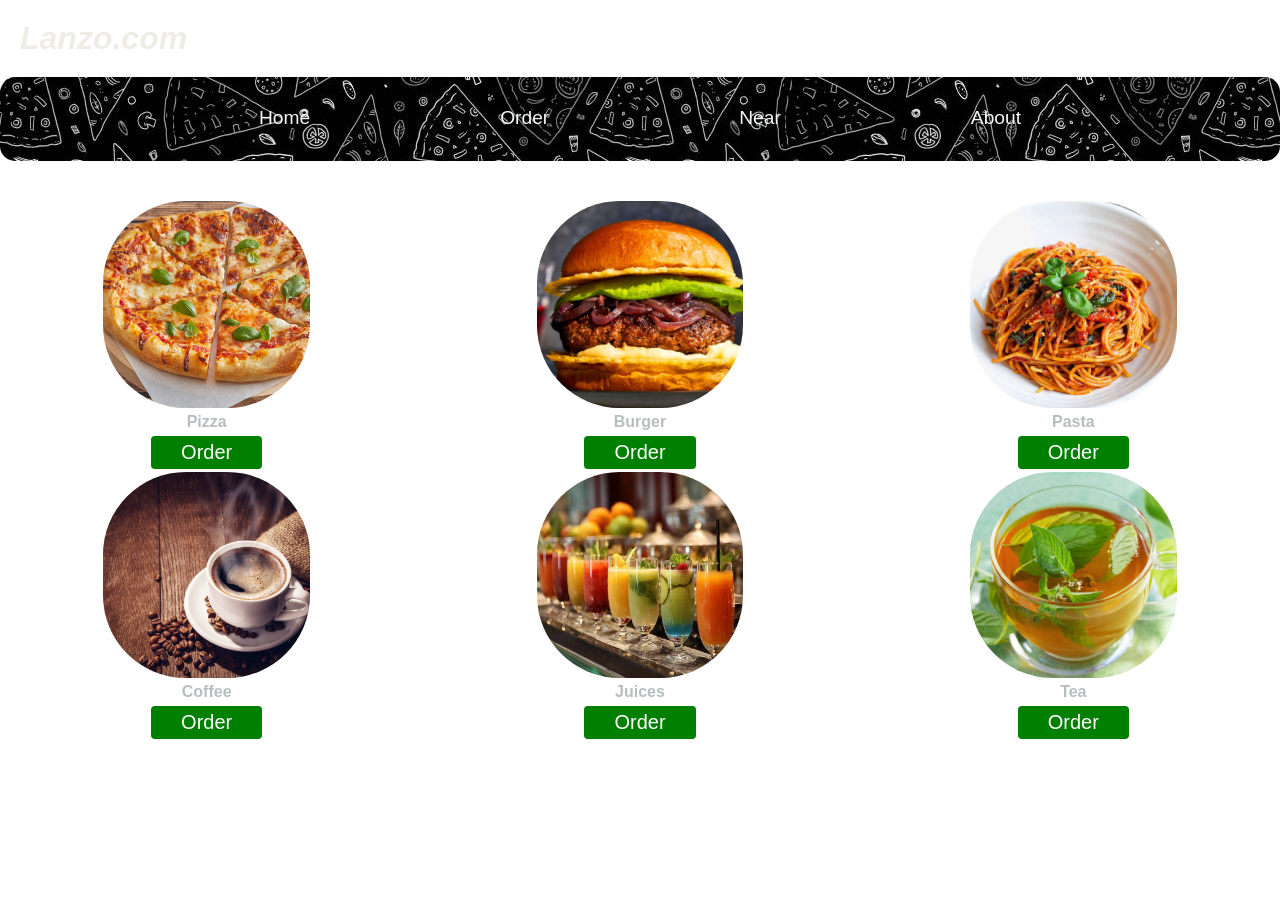
<file: index1.html>
<!DOCTYPE html>
<html lang="en">
<head>
    <meta charset="UTF-8">
    <meta name="viewport" content="width=device-width, initial-scale=1.0">
    <title>Lanzo burger </title>
     <link rel="stylesheet" href="style1.css">
</head>
<body>
     <div class="video-background">
  <video autoplay loop muted playsinline id="bg-video">
    <source src="19834780-hd_1080_1920_24fps.mp4" type="video/mp4">
  </video>     
</div>
    <h1>Lanzo.com</h1>
    <nav>
        <ul>
            <a href="#"><li>Home</li></a>
            <a href="#"><li>Order</li></a>
            <a href="#"><li>Near</li></a>
            <a href="#"><li>About</li></a>
            
        </ul>
    </nav>
    <section class="items">
        <div class ="item">
            <img src="classic-cheese-pizza-recipe-2-64429a0cb408b.png">
            <h4>Pizza</h4>
            <button id="orderBtn" onclick="orderFood()">Order </button>
        </div>
            <div class ="item">
            <img src="crispy-comte-cheesburgers-FT-RECIPE0921-6166c6552b7148e8a8561f7765ddf20b.png">
            <h4>Burger</h4>
            <button id="orderBtn" onclick="orderFood()">Order</button>
        </div>
           <div class ="item">
            <img src="images.png">
            <h4>Pasta</h4>
            <button id="orderBtn" onclick="orderFood()">Order</button>
        </div>
        <div class ="item">
            <img src="acid-in-coffee.jpeg">
            <h4>Coffee</h4>
            <button id="orderBtn" onclick="orderFood()">Order</button>
        </div>
         <div class ="item">
            <img src="imagess.png">
            <h4>Juices</h4>
            <button id="orderBtn" onclick="orderFood()">Order</button>
        </div>
         <div class ="item">
            <img src="R.png">
            <h4>Tea</h4>
            <button id="orderBtn" onclick="orderFood()">Order</button>
        </div>
    </section>
    <script src="script2.js"></script>
</body>
</html>
</file>
<file: style1.css>
*{
    margin: 0;
    padding: 0;
    font-family: sans-serif;
    box-sizing: border-box;
}
.video-background{
  position: fixed;
 inset: 0;
  overflow: hidden;
  z-index: -1;
  pointer-events: none;
}
.video-background video{
     position: absolute;
  top: 50%;
  left: 50%;
  min-width: 100%;
  min-height: 100%;
  width: auto;
  height: auto;
  transform: translate(-50%, -50%);
  object-fit: cover; 
}
h1{
    text-align: left;
    font-family:Verdana, Geneva, Tahoma, sans-serif;
    color: rgb(239, 236, 230);
    padding: 20px;
    font-style: italic;
}
h4{
    color: rgb(182, 190, 190);
}
nav{
    background-image:url(istockphoto-1551595837-612x612.jpg);
    display: grid;
    place-items: center;
    border-radius: 15px;
}
nav ul{

    list-style-type: none;
    padding: 10px;
    justify-content: space-between;
    margin-bottom: 2px;
    display: flex;
    gap: 150px;

}
nav ul a {
    display: inline-block;
    padding: 20px;
    font-size: larger;
    text-decoration: none;
    color: rgb(244, 248, 248);
    transition: 0.2s ease-in;
    justify-content: space-between;


}
nav ul a:hover{
    background-color: rgb(27, 139, 131);
    color: rgb(239, 233, 233);
    border-radius: 30px;
}
.items{
     display: grid;
     grid-template-columns: repeat(3,1fr);
     gap:3px 20px;
     margin-top: 40px;
}
.item{
    display: flex;
  flex-direction: column;
  align-items: center; 
  text-align: center;
}
.item img{
    width: 50%;
    height: 90%;
    object-fit: cover;
    cursor: pointer;
    border-radius: 40%;
}
.item img:hover{
    transform: scale(1.04);
}
.item h4{
    padding : 5px;
    text-align: center;

}
.item button{
    padding: 5px 30px ;
    border: none;
    outline: none;
    background-color:green ;
    color: white;
    cursor: pointer;
    border-radius: 4px;
    font-size: 20px;
    display: block;
    margin: 0 auto;
}
.item button :hover{
    transform: scale(1.04);
}
@media (max-width: 767px ){ 
    
h1{
        font-size: medium;
        margin-left: 120px;
    }
nav {
      display: none;   
    }
    .items {
        grid-template-columns: repeat(3,1fr);
        grid-template-columns: 1fr; 
        padding: 30px 40px;
        gap: 20px; 
    }

    .item img {
        width: 70%; 
    }
}
</file>
